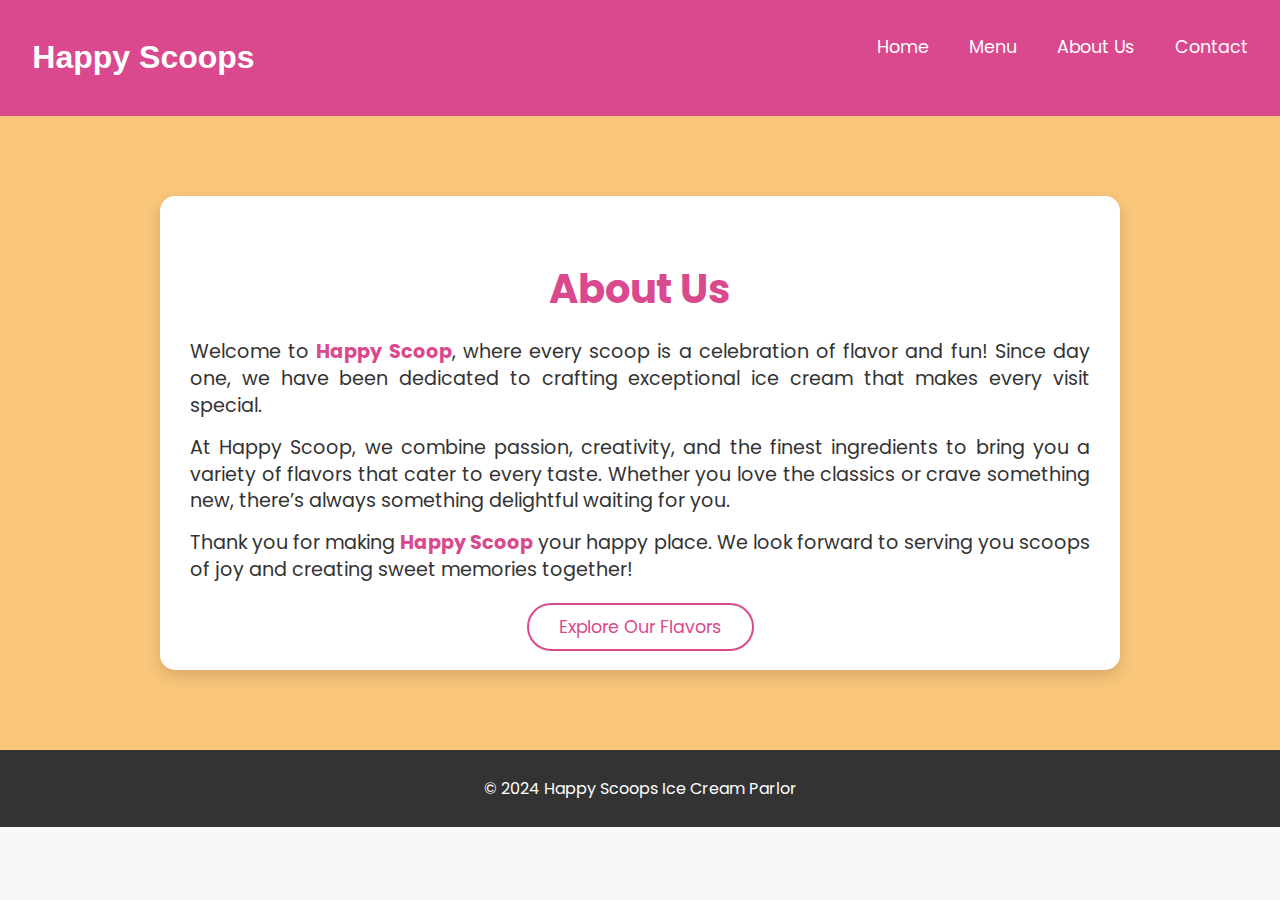
<file: about.html>
<!DOCTYPE html>
<html lang="en">
<head>
    <meta charset="UTF-8">
    <meta name="viewport" content="width=device-width, initial-scale=1.0">
    <title>About Us</title>
    <link href="https://fonts.googleapis.com/css2?family=Poppins:wght@300;400;600&display=swap" rel="stylesheet">
    <link rel="stylesheet" href="about.css">
</head>
<body>
    <!-- Header Section -->
    <header>
        <div class="logo">
            <h1>Happy Scoops</h1>
        </div>
        
        <nav>
            <ul>
                <li><a href="./index.html">Home</a></li>
                <li><a href="./menu.html">Menu</a></li>
                <li><a href="./about.html">About Us</a></li>
                <li><a href="./contact.html">Contact</a></li>
            </ul>
        </nav>
    </header> 
    <section class="hero">
        <div class="hero-content">
            <main>
                <h2>About Us</h2>
                <p>
                    Welcome to <span class="highlight">Happy Scoop</span>, where every scoop is a celebration of flavor and fun! 
                    Since day one, we have been dedicated to  crafting exceptional ice cream that makes every visit special.
                </p>
                
                <p>
                    At Happy Scoop, we combine passion, creativity, and the finest ingredients to bring you a variety of flavors 
                    that cater to every taste. Whether you love the classics or crave something new, there’s always something 
                    delightful waiting for you.
                </p>
                <p>
                    Thank you for making <span class="highlight">Happy Scoop</span> your happy place. We look forward to serving 
                    you scoops of joy and creating sweet memories together!
                </p>
                <div class="btn-container">
                    <a href="#menu" class="btn">Explore Our Flavors</a>
                </div>
            </main>
        </div>
    </section>
    <footer>
        <p>&copy; 2024 Happy Scoops Ice Cream Parlor</p>
    </footer>
    
</body>
</html>
</file>
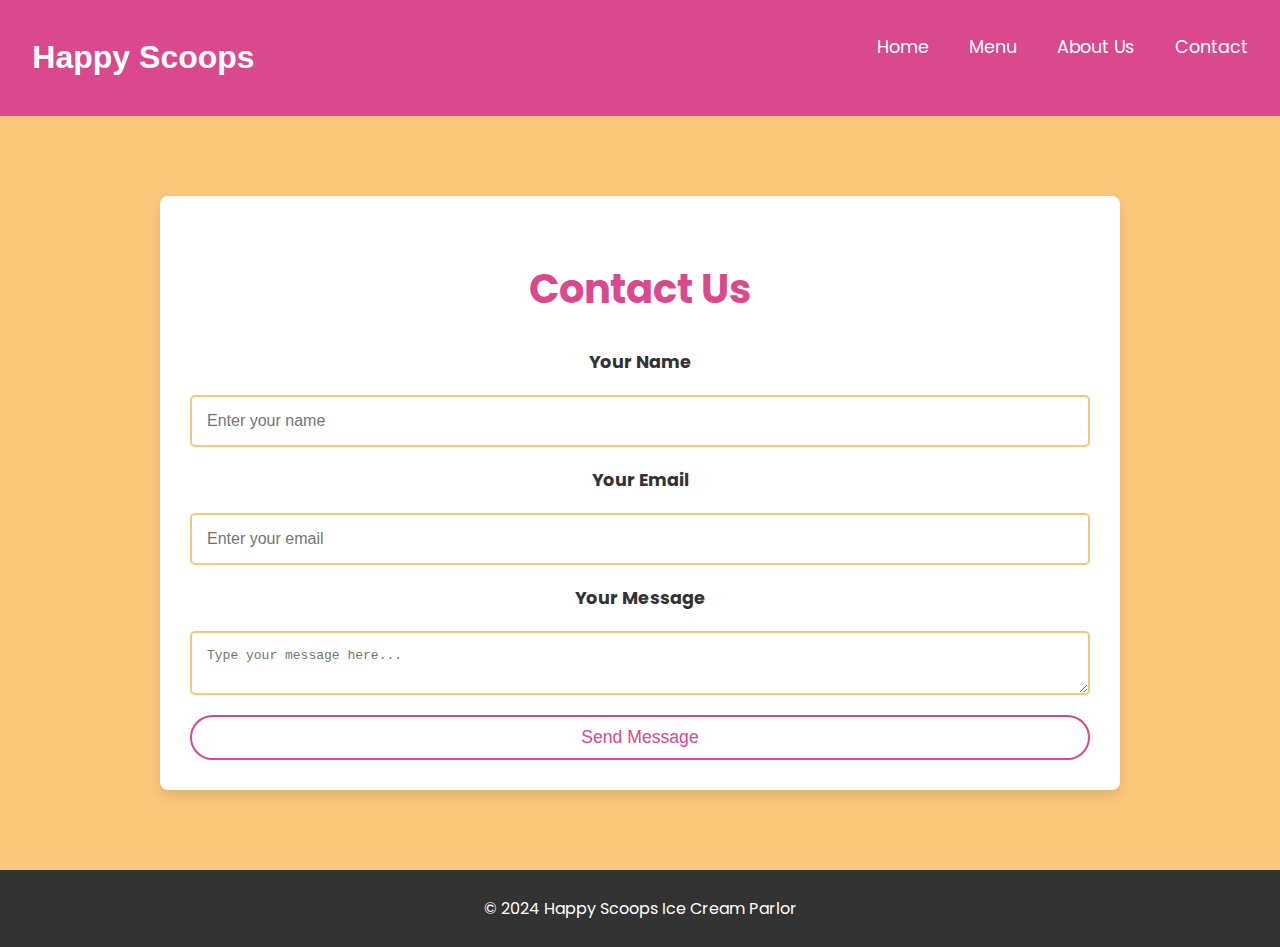
<file: contact.html>
<!DOCTYPE html>
<html lang="en">
<head>
    <meta charset="UTF-8">
    <meta name="viewport" content="width=device-width, initial-scale=1.0">
    <title>Contacts</title>
    <link href="https://fonts.googleapis.com/css2?family=Poppins:wght@300;400;600&display=swap" rel="stylesheet">
    <link rel="stylesheet" href="contact.css">
</head>
<body>
    <!-- Header Section -->
    <header>
        <div class="logo">
            <h1>Happy Scoops</h1>
        </div>
        
        <nav>
            <ul>
                <li><a href="./index.html">Home</a></li>
                <li><a href="./menu.html">Menu</a></li>
                <li><a href="./about.html">About Us</a></li>
                <li><a href="./contact.html">Contact</a></li>
            </ul>
        </nav>
    </header>  
    <section class="hero">
        <div class="hero-content">
            <main>
                <h2>Contact Us</h2>
                
                <form action="#" method="post">
                    <label for="name">Your Name</label>
                    <input type="text" id="name" name="name" placeholder="Enter your name" required>
        
                    <label for="email">Your Email</label>
                    <input type="email" id="email" name="email" placeholder="Enter your email" required>
        
                    <label for="message">Your Message</label>
                    <textarea id="message" name="message" placeholder="Type your message here..." required></textarea>
        
                    <button type="submit">Send Message</button>
                </form>
            </main>

        </div>
    </section>
    <footer>
        <p>&copy; 2024 Happy Scoops Ice Cream Parlor</p>
    </footer>
</body>
</html>
</file>
<file: about.css>
body {
    font-family: 'Poppins', sans-serif;
    margin: 0;
    padding: 0;
    background-color: #f8f8f8;
    color: #333;
}

header {
    padding: 18px;
    background-color: #DA498D;
    color: #fff;
    justify-content: center;
    display: flex;
}
.logo{
    font-family:'Gill Sans', 'Gill Sans MT', Calibri, 'Trebuchet MS', sans-serif;
    margin-left: 0%;
}

header .logo h1 {
    font-size: 2rem;
}

nav{
  margin-left: 50%;
}

nav ul {
    list-style: none;
    padding: 0;
    display: flex;
    justify-content: center;
    gap: 40px;
}

nav ul li a {
    color: #fff;
    text-decoration: none;
    font-size: 1.1rem;
    transition: color 0.3s;
}

nav ul li a:hover {
    color: #fac67a;
}
.hero {
    background-color: #fac67a;
    color: #333;
    text-align: center;
    padding: 30px 20px;
}
main {
    max-width: 900px;
    margin: 50px auto;
    padding: 30px;
    background-color: #fff;
    border-radius: 15px;
    box-shadow: 0 6px 15px rgba(0, 0, 0, 0.15);
}

main h2 {
    color: #DA498D;
    text-align: center;
    font-size: 2.5em;
    margin-bottom: 20px;
}

main p {
    line-height: 1.4;
    font-size: 1.2em;
    margin: 15px 0;
    text-align: justify;
}

.highlight {
    color: #DA498D;
    font-weight: bold;
}

.btn-container {
    text-align: center;
    margin-top: 30px;
}

.btn {
    background-color: #FFFFFF;
    color: #DA498D;
    text-decoration: none;
    padding: 10px 30px;
    font-size: 1.1rem;
    border-radius: 25px;
    border: 2px solid #DA498D;
    transition: background-color 0.3s;
}

.btn:hover {
    background-color:#DA498D;
    color: #FFFFFF;
    font-weight: 400px;
}

footer {
    background-color: #333;
    color: white;
    text-align: center;
    padding: 10px 0;
}
</file>
<file: contact.css>
body {
    font-family: 'Poppins', sans-serif;
    margin: 0;
    padding: 0;
    background-color: #f8f8f8;
    color: #333;
}

header {
    padding: 18px;
    background-color: #DA498D;
    color: #fff;
    justify-content: center;
    display: flex;
}
.logo{
    font-family:'Gill Sans', 'Gill Sans MT', Calibri, 'Trebuchet MS', sans-serif;
    margin-left: 0%;
}

header .logo h1 {
    font-size: 2rem;
}

nav{
  margin-left: 50%;
}

nav ul {
    list-style: none;
    padding: 0;
    display: flex;
    justify-content: center;
    gap: 40px;
}

nav ul li a {
    color: #fff;
    text-decoration: none;
    font-size: 1.1rem;
    transition: color 0.3s;
}

nav ul li a:hover {
    color: #fac67a;
}
.hero {
    background-color: #fac67a;
    color: #333;
    text-align: center;
    padding: 30px 20px;
}
main {
    max-width: 900px;
    margin: 50px auto;
    padding: 30px;
    background-color: #fff;
    border-radius: 8px;
    box-shadow: 0 6px 12px rgba(0, 0, 0, 0.1);
}    
main h2 {
    color: #DA498D;
    font-size: 2.5em;
    margin-bottom: 30px;
    text-align: center;
}

form {
    display: flex;
    flex-direction: column;
    gap: 20px;
}

form label {
    font-weight: bold;
    color: #333;
    font-size: 1.1em;
}

form input, form textarea {
    padding: 15px;
    font-size: 1em;
    border: 2px solid #FAC67A; /* Golden border color */
    border-radius: 5px;
    transition: border-color 0.3s ease-in-out;
}

form input:focus, form textarea:focus {
    border-color: #DA498D; /* Pink border on focus */
    outline: none;
}

form button {
    background-color: #FFFFFF;
    color: #DA498D;
    text-decoration: none;
    padding: 10px 30px;
    font-size: 1.1rem;
    border-radius: 25px;
    border: 2px solid #DA498D;
    transition: background-color 0.3s;
}

form button:hover {
    background-color:#DA498D;
    color: #FFFFFF;
    font-weight: 400px;
}
footer {
    background-color: #333;
    color: white;
    text-align: center;
    padding: 10px 0;
}
</file>
